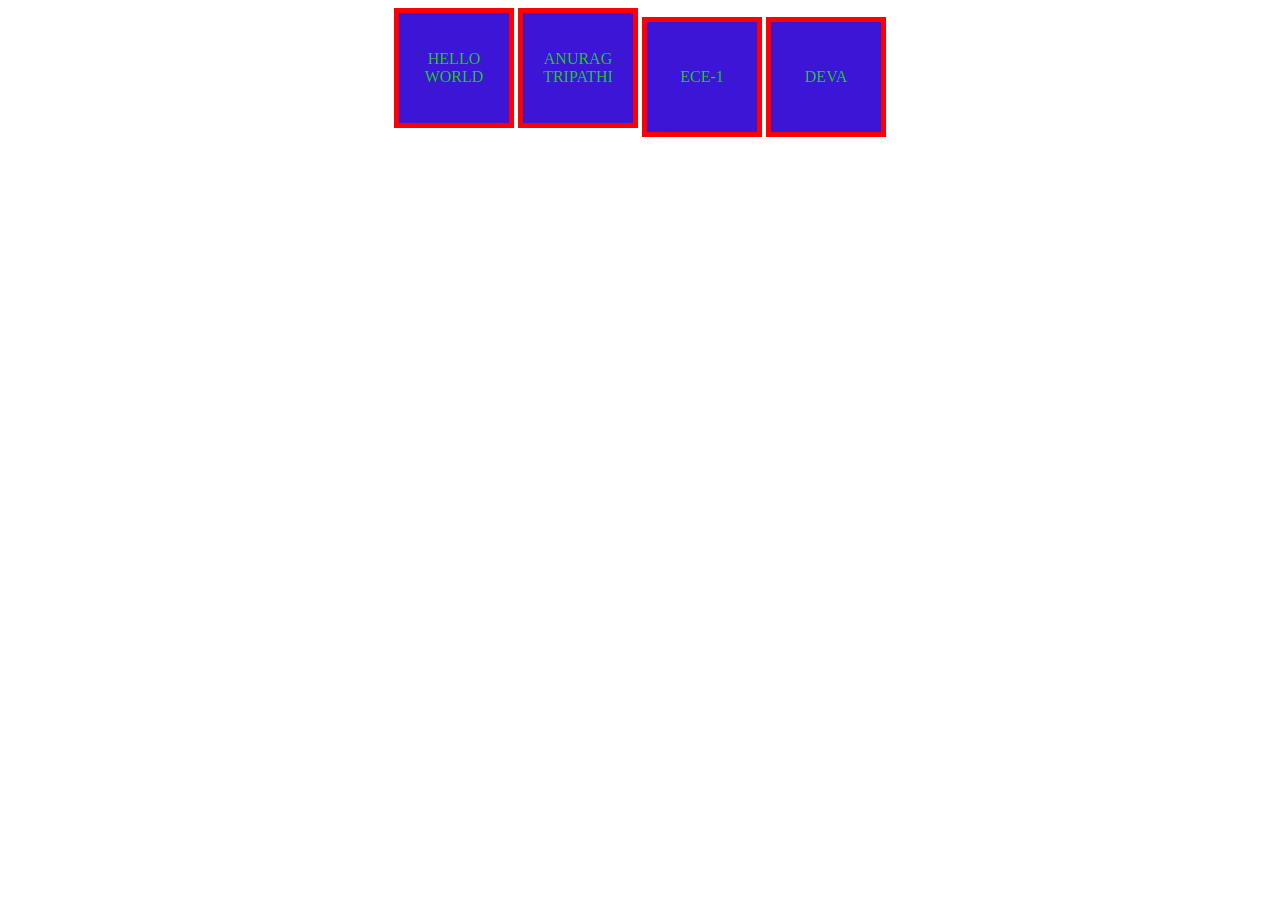
<file: index.html>
<!DOCTYPE html>
<html lang="en">
<head>
    <meta charset="UTF-8">
    <meta name="viewport" content="width=device-width, initial-scale=1.0">
    <title>CSS Selectors</title>
    <link rel="stylesheet" href="./style.css">
</head>
<body>
    <!-- <p>HELLO WORLD</p>
    <p class="jk" id="jk1">ECE-1</p> -->

<center>

 <div class="one">
    <div class="jk">HELLO WORLD</div>
 
    <div class="jk">ANURAG TRIPATHI</div>

    <div class="jk">ECE-1</div>

    <div class="jk">DEVA</div>
   </div>
   </center>
    
    
    
    
</body>
</html>
</file>
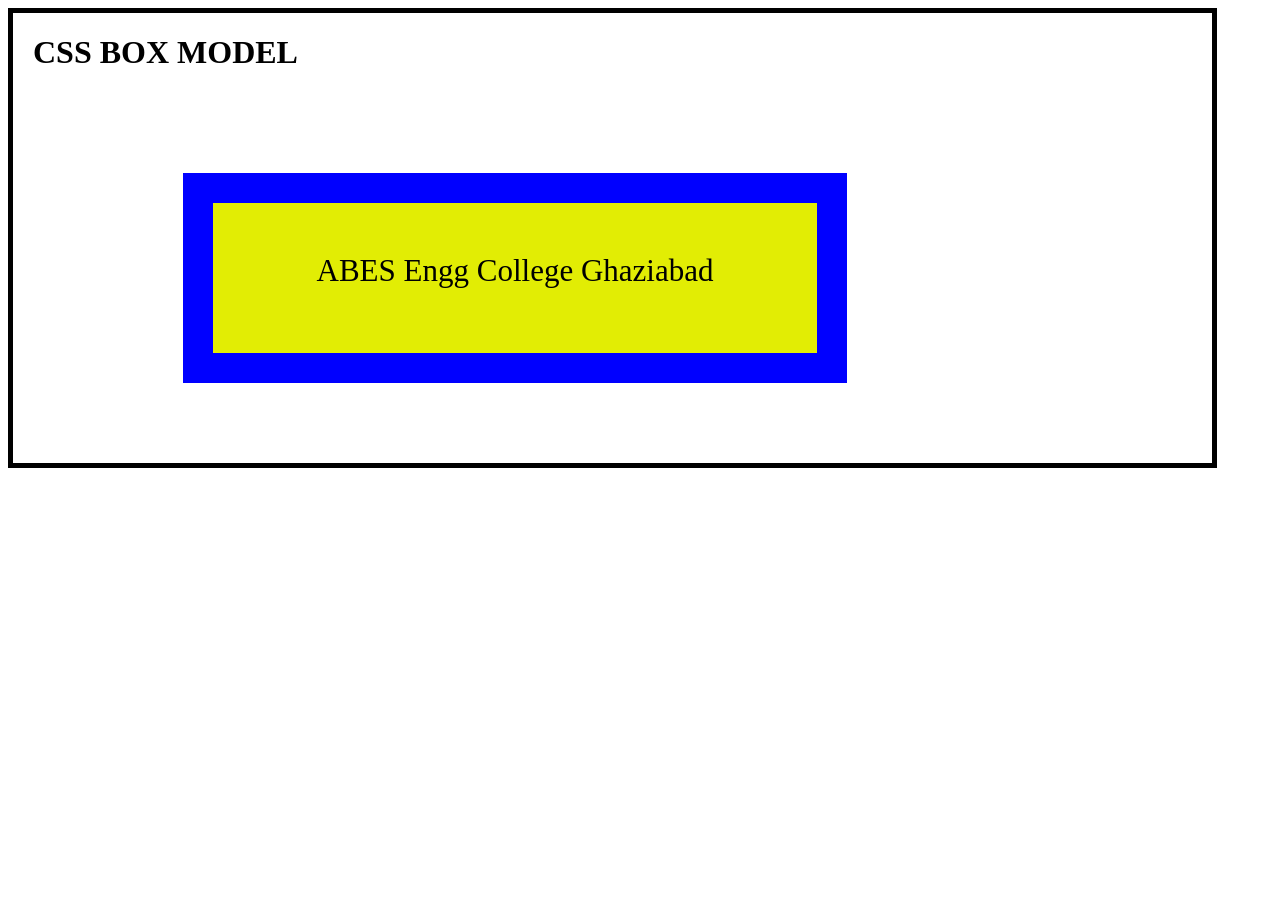
<file: assignment3/index.html>
<!DOCTYPE html>
<html lang="en">
<head>
    <meta charset="UTF-8">
    <meta name="viewport" content="width=device-width, initial-scale=1.0">
    <title>ASSIGNMENT 3</title>
    <link rel="stylesheet" href="style.css">
</head>
<body>
    
    <div class="jk">
         
         <h1> CSS BOX MODEL </h1>
  <div>
  <p>ABES Engg College Ghaziabad</p>
</div>
</div>

   
    
</body>
</html>
</file>
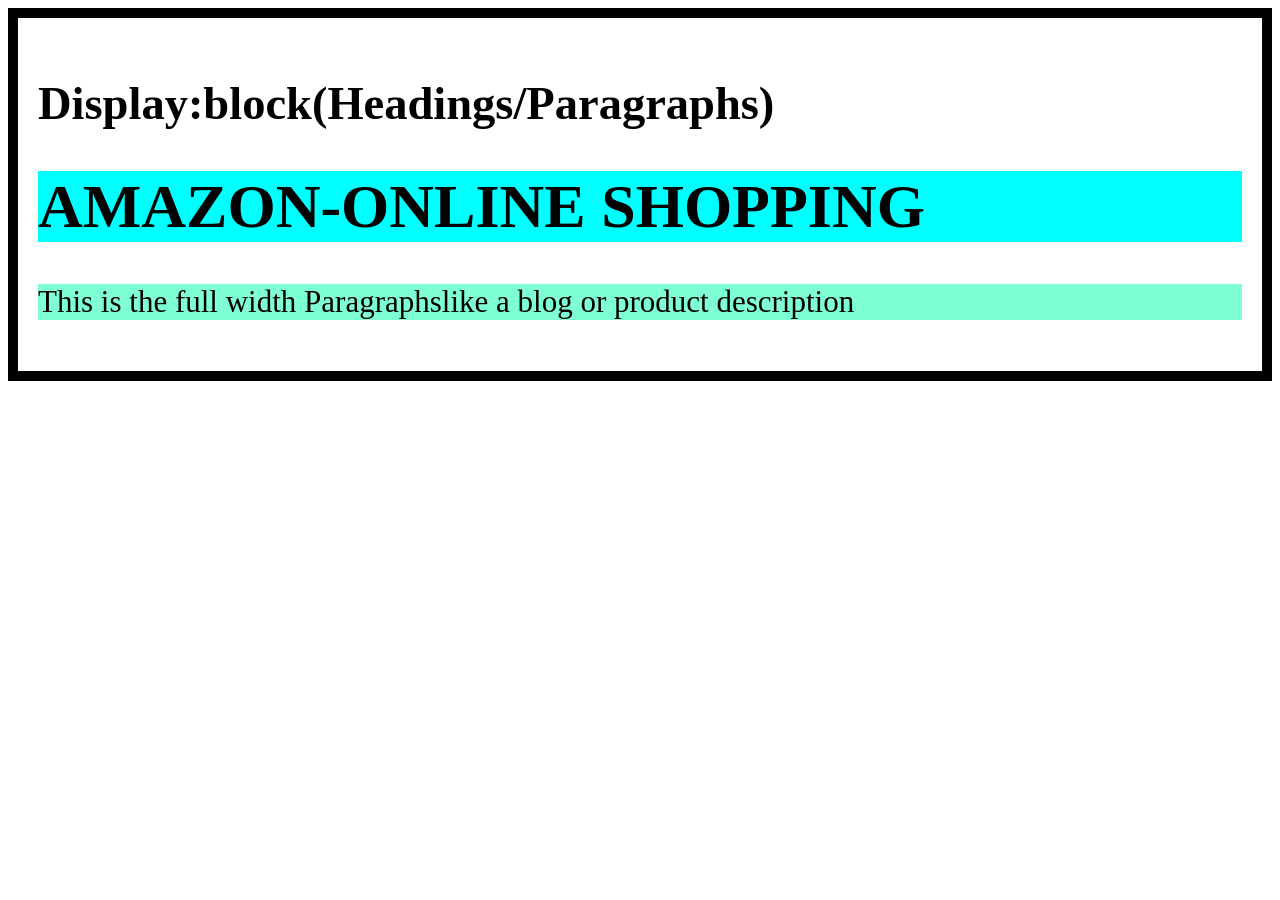
<file: classwork/index.html>
<!DOCTYPE html>
<html lang="en">
<head>
    <meta charset="UTF-8">
    <meta name="viewport" content="width=device-width, initial-scale=1.0">
    <title>ASSIGNMENT 3</title>
    <link rel="stylesheet" href="style.css">
</head>
<body>
    
    <div class="p">
        <h2>Display:block(Headings/Paragraphs)</h2>
         
         <h1>AMAZON-ONLINE SHOPPING </h1>
  
  <p>This is the full width Paragraphslike a blog or product description</p>

</div>

   
    
</body>
</html>
</file>
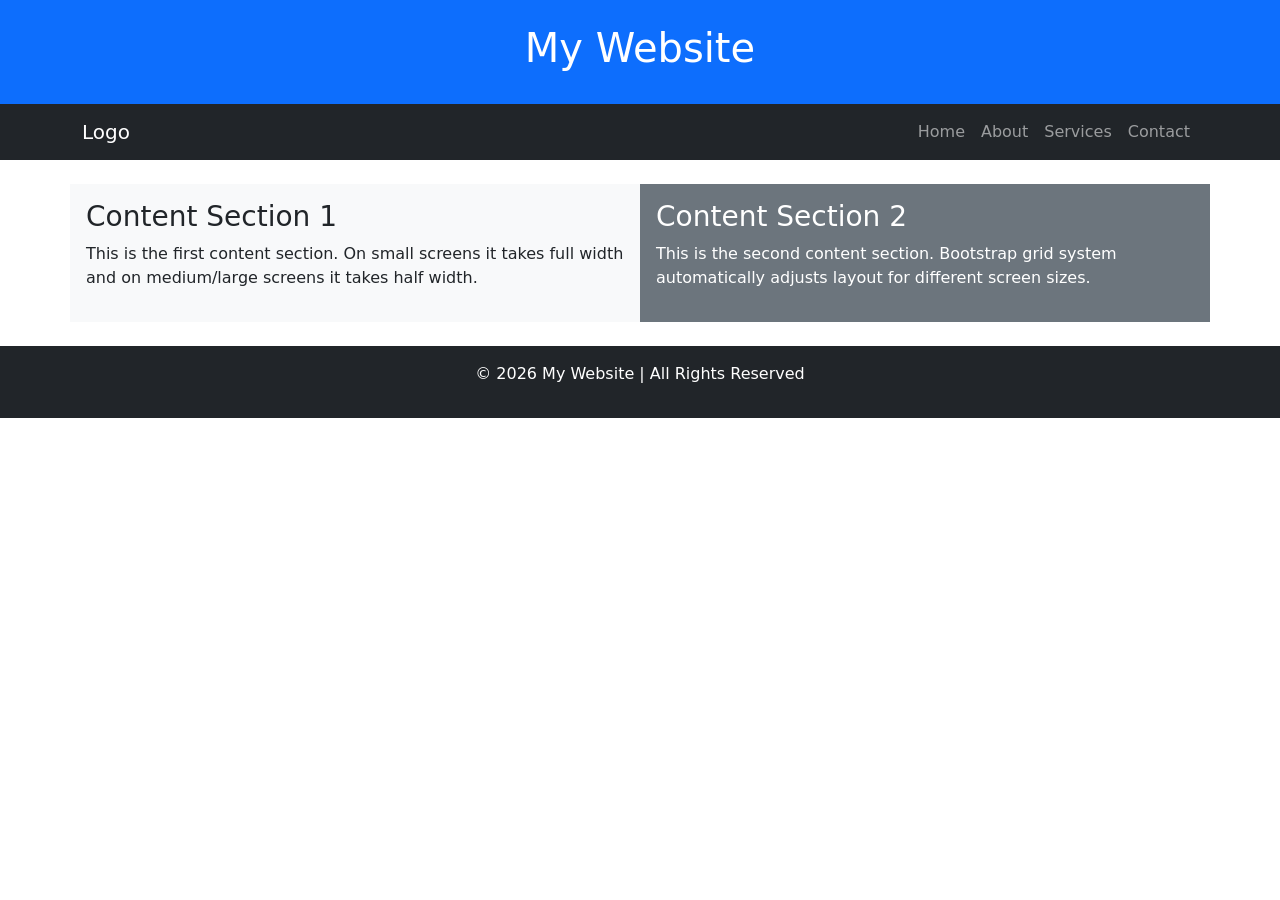
<file: index4.html>
<!DOCTYPE html>
<html lang="en">
<head>
    <meta charset="UTF-8">
    <meta name="viewport" content="width=device-width, initial-scale=1.0">
    <title>Responsive Web Page</title>

    <!-- Bootstrap CSS -->
    <link href="https://cdn.jsdelivr.net/npm/bootstrap@5.3.2/dist/css/bootstrap.min.css" rel="stylesheet">
</head>

<body>

<!-- Header Section -->
<header class="bg-primary text-white text-center p-4">
    <h1>My Website</h1>
</header>

<!-- Navigation Bar -->
<nav class="navbar navbar-expand-lg navbar-dark bg-dark">
    <div class="container">
        <a class="navbar-brand" href="#">Logo</a>

        <button class="navbar-toggler" type="button" data-bs-toggle="collapse" data-bs-target="#navbarNav">
            <span class="navbar-toggler-icon"></span>
        </button>

        <div class="collapse navbar-collapse" id="navbarNav">
            <ul class="navbar-nav ms-auto">
                <li class="nav-item"><a class="nav-link" href="#">Home</a></li>
                <li class="nav-item"><a class="nav-link" href="#">About</a></li>
                <li class="nav-item"><a class="nav-link" href="#">Services</a></li>
                <li class="nav-item"><a class="nav-link" href="#">Contact</a></li>
            </ul>
        </div>
    </div>
</nav>

<!-- Content Section -->
<div class="container mt-4">
    <div class="row">

        <!-- Column 1 -->
        <div class="col-sm-12 col-md-6 col-lg-6 bg-light p-3">
            <h3>Content Section 1</h3>
            <p>This is the first content section. On small screens it takes full width and on medium/large screens it takes half width.</p>
        </div>

        <!-- Column 2 -->
        <div class="col-sm-12 col-md-6 col-lg-6 bg-secondary text-white p-3">
            <h3>Content Section 2</h3>
            <p>This is the second content section. Bootstrap grid system automatically adjusts layout for different screen sizes.</p>
        </div>

    </div>
</div>

<!-- Footer Section -->
<footer class="bg-dark text-white text-center p-3 mt-4">
    <p>© 2026 My Website | All Rights Reserved</p>
</footer>

<!-- Bootstrap JS -->
<script src="https://cdn.jsdelivr.net/npm/bootstrap@5.3.2/dist/js/bootstrap.bundle.min.js"></script>

</body>
</html>
</file>
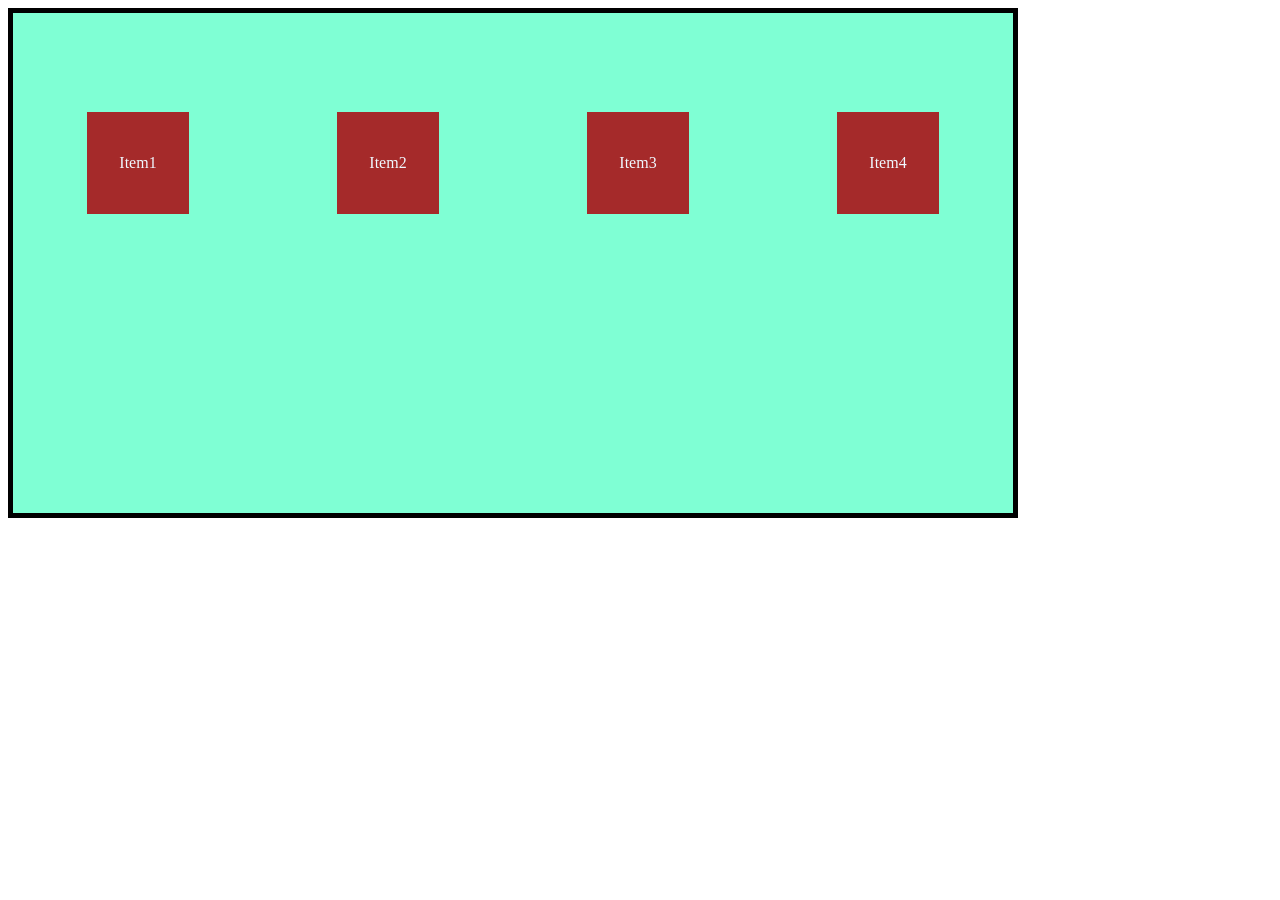
<file: classwork/grid.html>
<!DOCTYPE html>
<html lang="en">
<head>
    <meta charset="UTF-8">
    <meta name="viewport" content="width=device-width, initial-scale=1.0">
    <title>GRID</title>
    <link rel="stylesheet" href="style5.css">
</head>
<body>
     <div class="container">

       <div class="Item Item1">Item1</div>
       <div class="Item Item2">Item2</div>
       <div class="Item Item3">Item3</div>
       <div class="Item Item4">Item4</div>
    </div>   

    
</body>
</html>
</file>
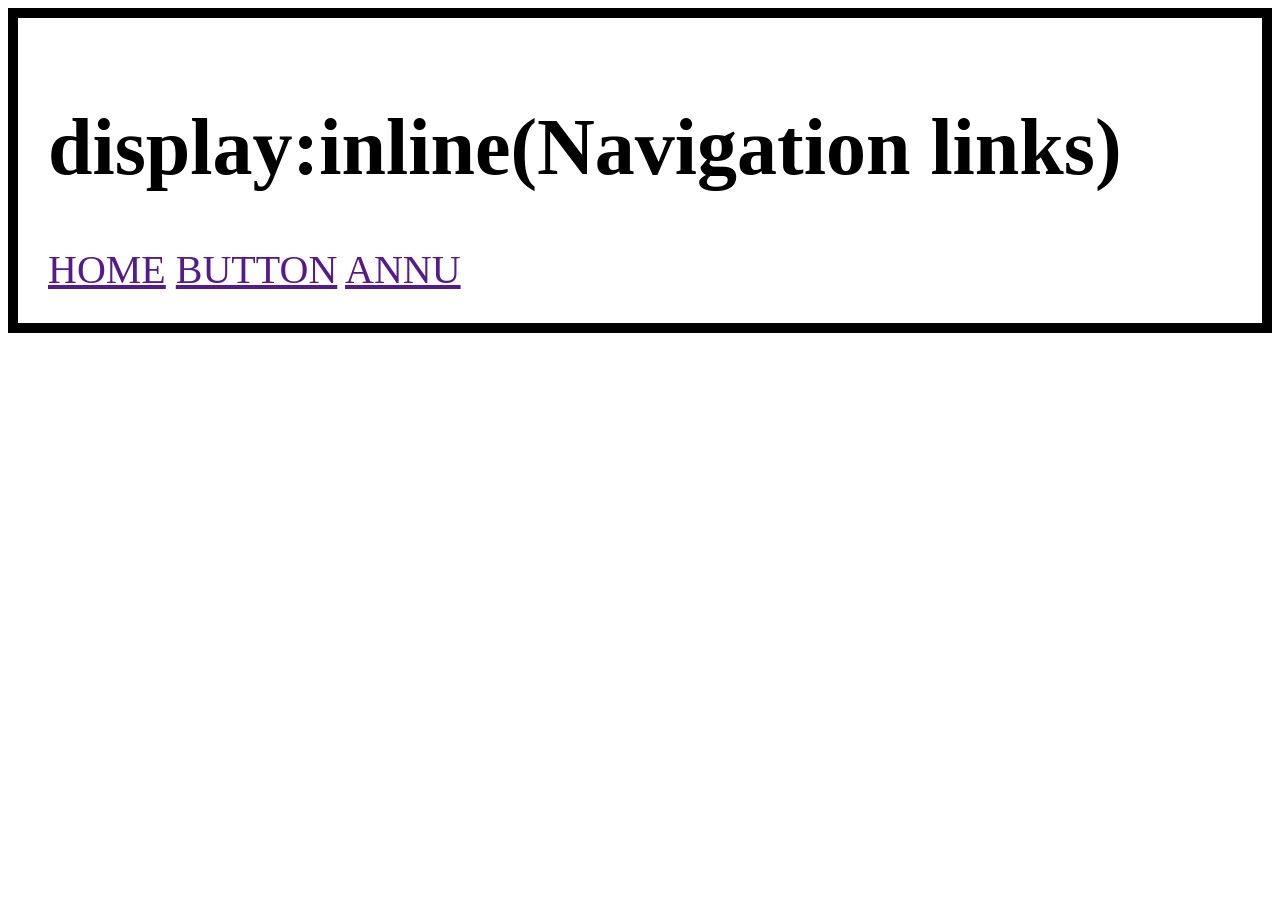
<file: classwork/index1.html>
<!DOCTYPE html>
<html lang="en">
<head>
    <meta charset="UTF-8">
    <meta name="viewport" content="width=device-width, initial-scale=1.0">
    <title>web</title>
    <link rel="stylesheet" href="style1.css">
</head>
<body>
    <div class="at">
        <h1>display:inline(Navigation links)</h1>
        <a href="">HOME</a>
        <a href="">BUTTON</a>
        <a href="">ANNU</a>
    </div>
    
</body>
</html>
</file>
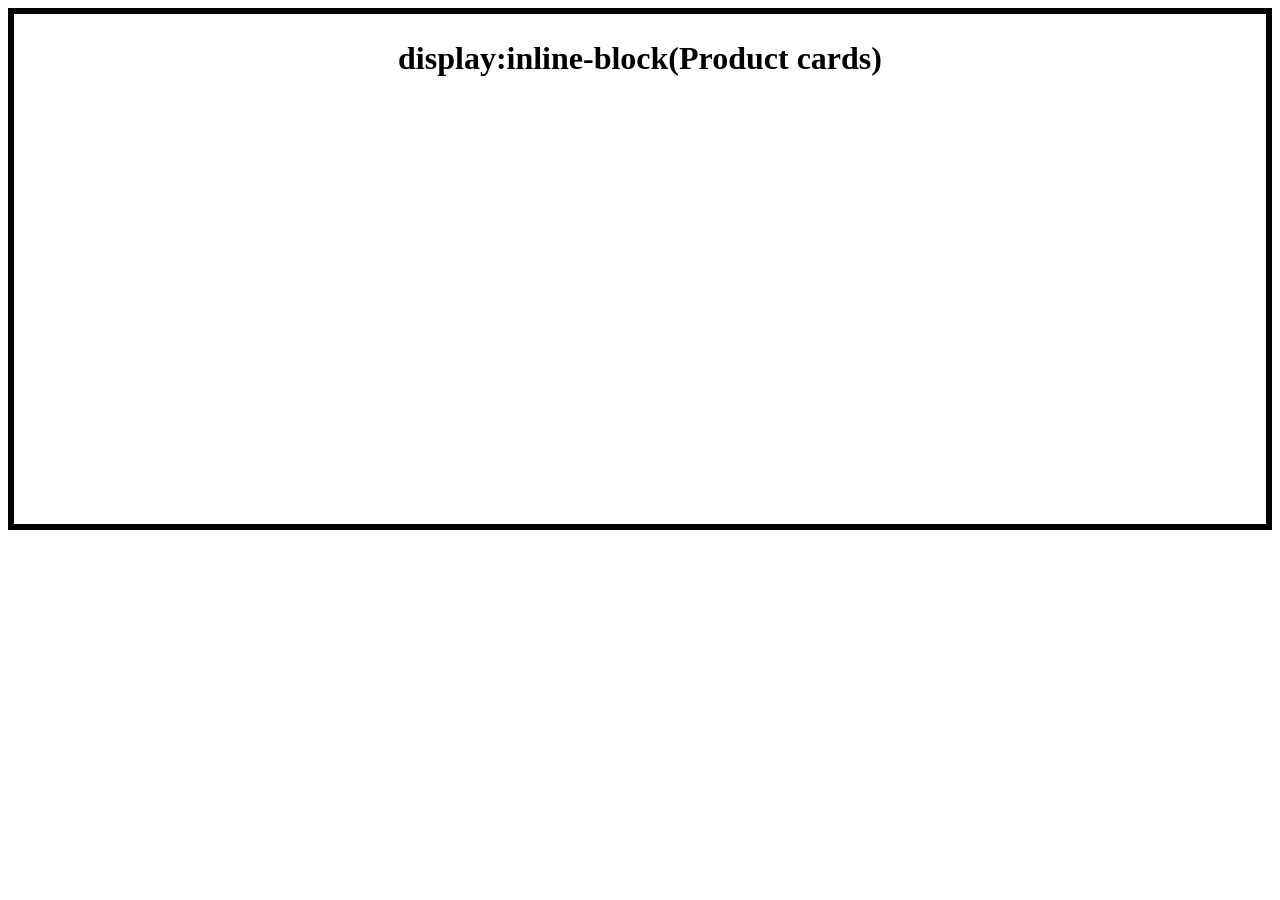
<file: classwork/index2.html>
<!DOCTYPE html>
<html lang="en">
<head>
    <meta charset="UTF-8">
    <meta name="viewport" content="width=device-width, initial-scale=1.0">
    <title>CLASS WORK</title>
    <link rel="stylesheet" href="style2.css">
</head>
<body>
    <div class="at">
        <h1>display:inline-block(Product cards)</h1>
        <div class="at1">


        </div>
    </div>
    
</body>
</html>
</file>
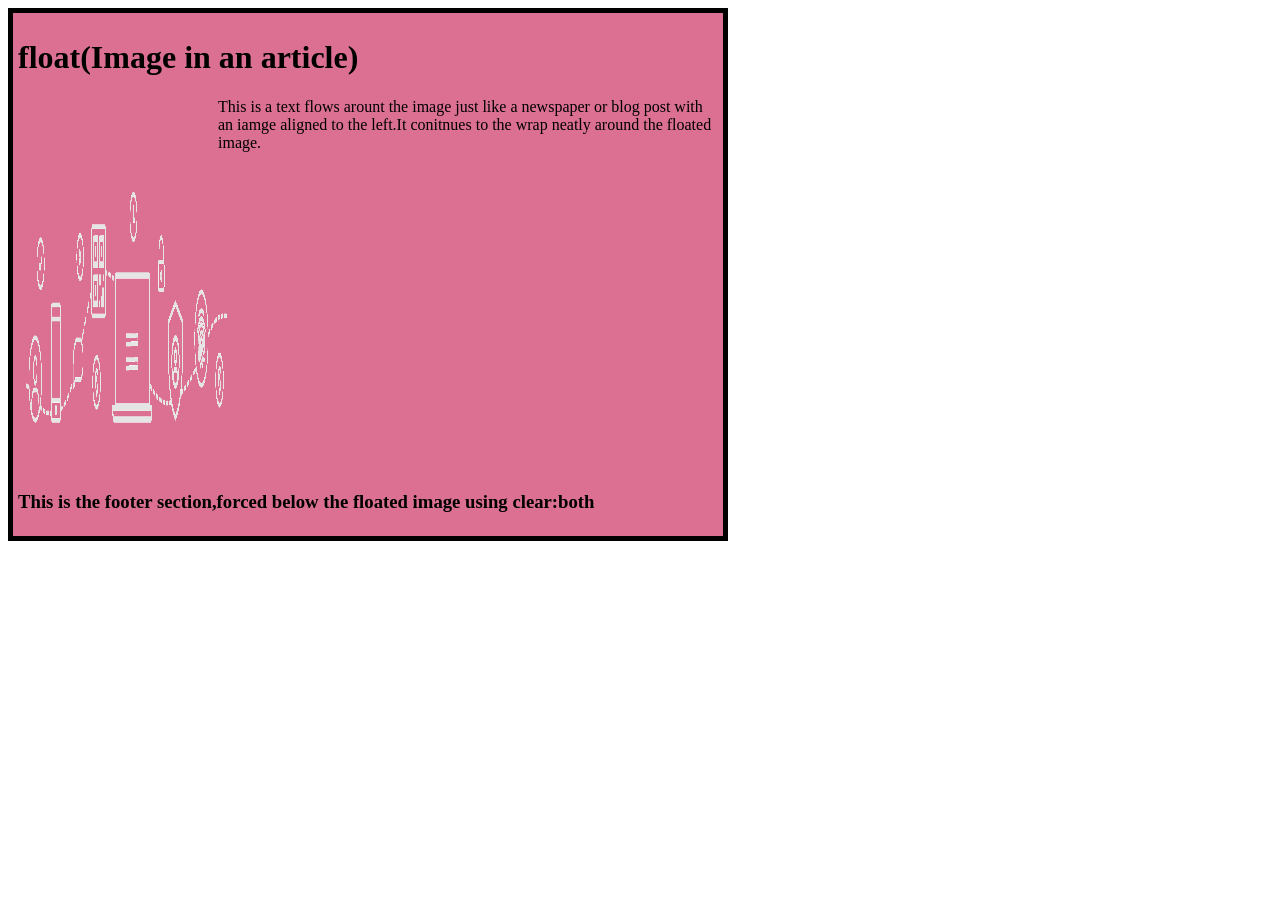
<file: classwork/index3.html>
<!DOCTYPE html>
<html lang="en">
<head>
    <meta charset="UTF-8">
    <meta name="viewport" content="width=device-width, initial-scale=1.0">
    <title>CLASSWORK</title>
    <link rel="stylesheet" href="style3.css">
</head>
<body>
    <div class=at>
        <h1>float(Image in an article)</h1>
        <P>This is a text flows arount the image just like a newspaper or blog post with an iamge aligned to the left.It conitnues to the wrap neatly around the floated image.</P>
        <img src="23abc@pc28.jpeg">
        <h3>This is the footer section,forced below the floated image using clear:both</h3>
    </div>
    
</body>
</html>
</file>
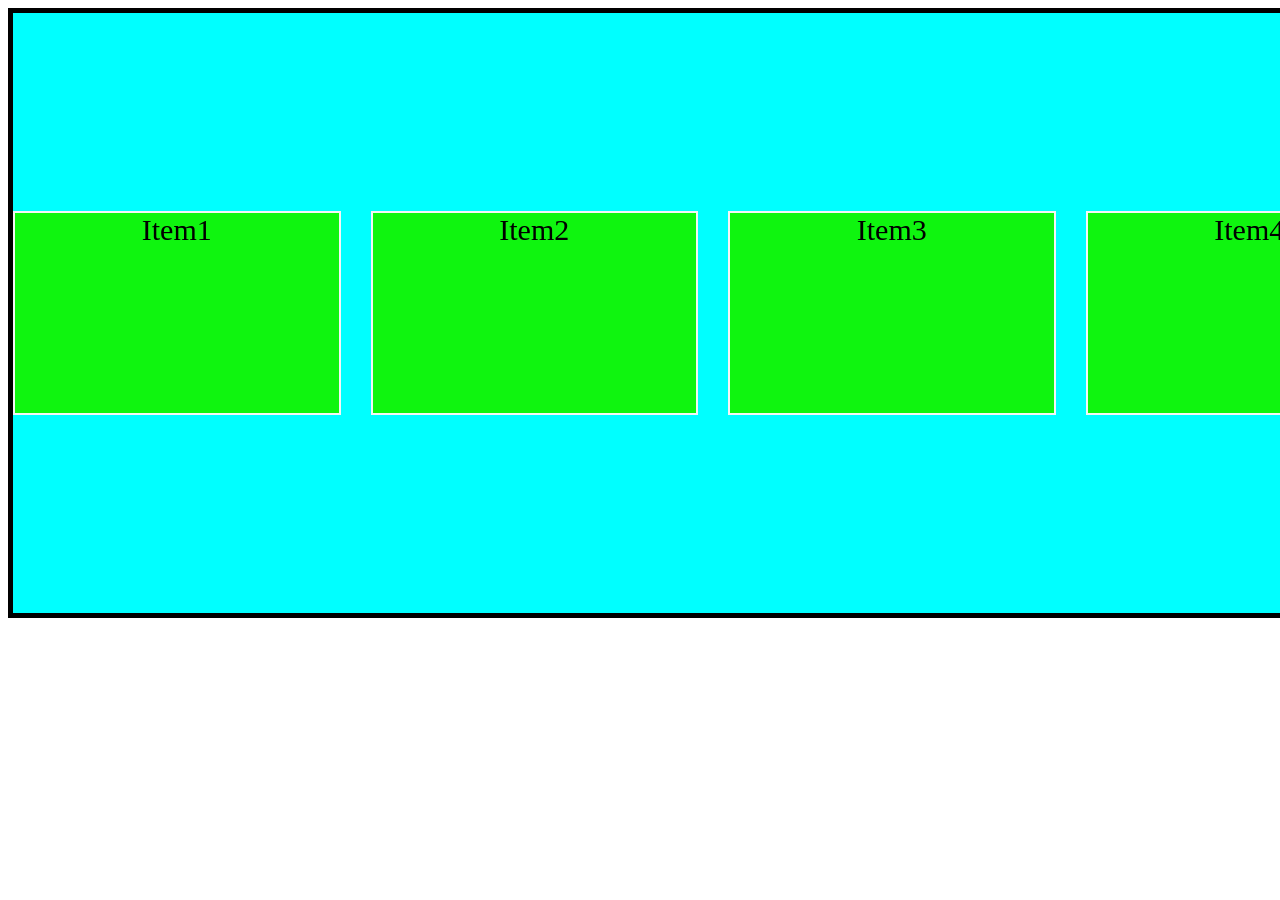
<file: flexbox/index4.html>
<!DOCTYPE html>
<html lang="en">
<head>
    <meta charset="UTF-8">
    <meta name="viewport" content="width=device-width, initial-scale=1.0">
    <title>Document</title>
    <link rel="stylesheet" href="style4.css">
</head>
<body>

    <div class="container">

       <div class="Item">Item1</div>
       <div class="Item">Item2</div>
       <div class="Item Item3">Item3</div>
       <div class="Item">Item4</div>
    </div>   
    
</body>
</html>
</file>
<file: style.css>
.jk{
    color: rgb(28, 210, 40);
    background-color: rgb(60, 21, 215);
    height: 100px;
    width: 100px;
    padding: 5px;
    border: 5px solid red;
    text-align: center;
    align-content: center;
     display: inline-block;
  


}
body{
    align-content: center;
}
</file>
<file: assignment3/style.css>
p{
    color:black;
    background-color: rgb(226, 237, 4);
    text-align:center;
    font-size:31px;
    padding-top: 50px;
    width: 604px;
    height: 100px;
    border: 30px solid blue;
    display: inline-block;
    margin: 80px;
    margin-left: 150px;
    
     

}
.jk{
    padding-left: 20px;
    border: 5px solid black;
    margin-right: 55px;
    margin-bottom: 100px;
    

}
</file>
<file: classwork/style.css>
.p{
    border: solid 10px black;
    background-color:white;
    text-align: left;
    font-size: 31px;
    padding: 20px;


}
h1{
    background-color: aqua;
}
p{
    background-color: aquamarine;
}
</file>
<file: classwork/style5.css>
.container{
    display: grid;
    height: 500px;
    width: 1000px;
    background-color: aquamarine;
    border: solid black 5px;
    grid-template-columns: 100px 100px 100px 100px;
    /* grid-template-columns: 1fr 1fr 1fr 1fr; */
    grid-template-rows: 100px 100px 100px ;
    /* grid-template-areas: "header header header header" "main main . sidebar" "footer footer footer footer"; */
    /* column-gap: 15px solid black;
    row-gap: 10px solid black; */
    justify-items: center;
    align-items: center;
    justify-content: space-around;
    align-content: center;

}
.Item{
    height: 100px;
    width: 100px;
    background-color: brown;
    text-align: center;
    align-content: center;
    border: 1px solid brown;
    color: aliceblue;
    
}
/* .Item1{
    grid-area: header;
}
.Item2{
    grid-area: main;
}
.Item3{
    grid-area: sidebar;
}
.Item4{
    grid-area: footer;
} */
 .Item1{
    justify-self: ;
 }
</file>
<file: classwork/style1.css>
.at{
    border: 10px solid black;
    font-size: 40px;
    padding: 30px;
}
</file>
<file: classwork/style2.css>
.at{
    border: 6px solid black;
    padding: 5px;
    height: 500px;
    text-align: center;

}
</file>
<file: classwork/style3.css>
.at{
    border: 5px solid black;
    height: auto;
    width: 700px;
    padding: 5px;
    background-color: palevioletred;

}
p{
    padding-left: 200px;
}
img{
    height: 300px;
    width: 210px;
}
</file>
<file: flexbox/style4.css>
.container{
    display: flex;
    height: 600px;
    width: 1400px;
    border: 5px solid black;
    background-color: aqua;
    flex-direction: row;
    justify-content: center;
    align-content: center;
    flex-wrap: wrap;
    align-content: space-around;
    row-gap: 20px;
    column-gap: 30px;
    

}
.Item{
    height: 200px;
    width: 200px;
    border: 2px solid whitesmoke;
    background-color: rgb(15, 245, 15);
    text-align: center;
    font-size: 30px;
    flex-grow: 1;

    
}
.Item3{
    /* order: -1;
    flex-shrink: 3; */
    
}
</file>
